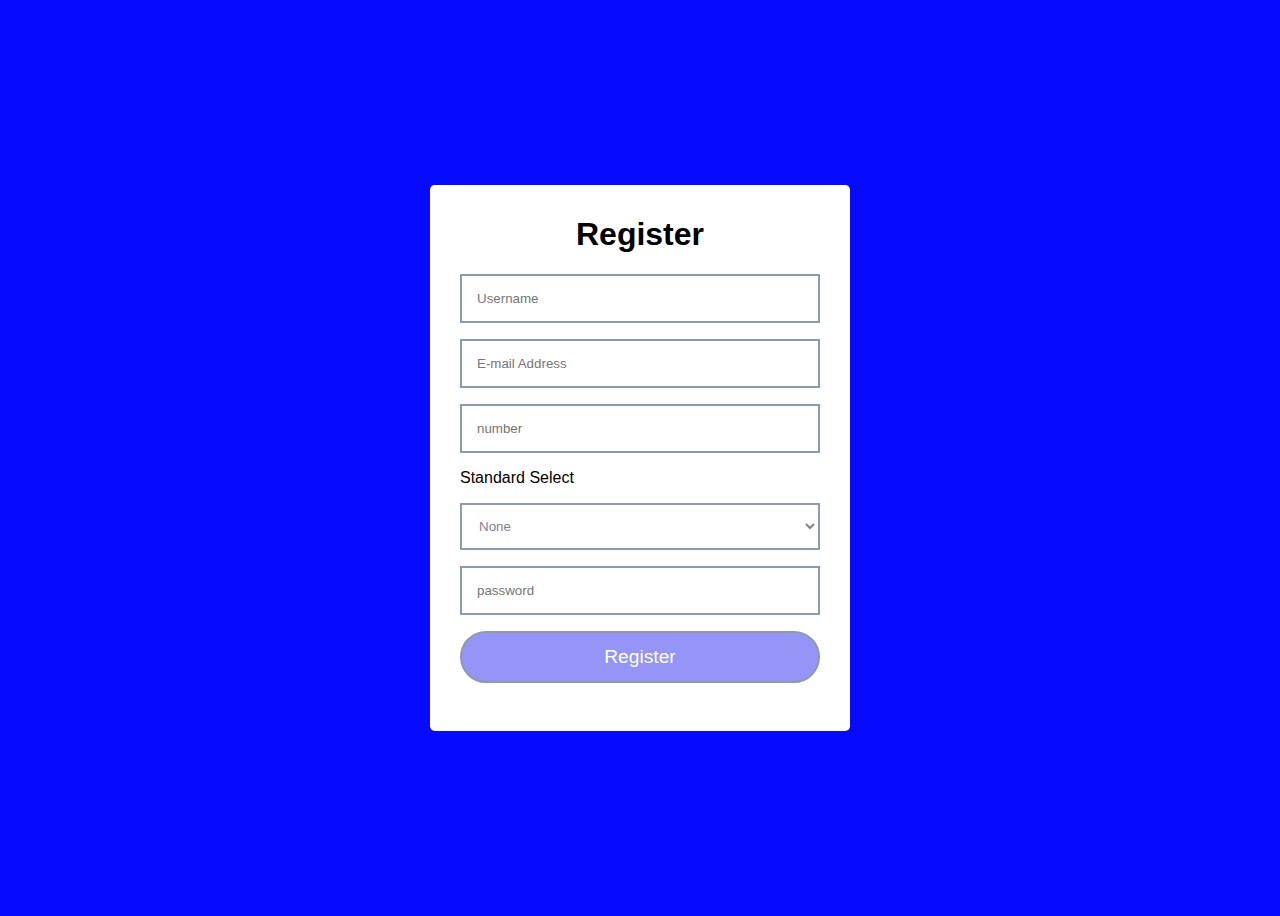
<file: index.html>
<!DOCTYPE html>
<html lang="en">

<head>
  <meta charset="UTF-8">
  <meta http-equiv="X-UA-Compatible" content="IE=edge">
  <meta name="viewport" content="width=device-width, initial-scale=1.0">
  <title>Register before assess</title>
  <link rel="stylesheet" href="./css/style.css">
</head>

<body>

  <div class="container-gta">
    <h1 class="login-text">Register</h1>
    <form class="login-email" action="./successful.html" enctype="multipart/form-data">
      <div class="input-cta">
        <input type="text" placeholder="Username" required>
      </div>
      <div class="input-cta">
        <input type="email" name="email" placeholder="E-mail Address" required>
      </div>
      <div class="input-cta">
        <input type="number" placeholder="number" required>
      </div>
      <div>
        <label for="standard-select">Standard Select</label>
        <div class="select">
          <select id="standard-select">
            <option value="Option 1">None</option>
            <option value="Option 1">Male</option>
            <option value="Option 2">Female</option>
          </select>
        </div>
      </div>
      <div class="input-cta">
        <input type="password" placeholder="password" required>
      </div>
      <div class="input-cta">
        <button class="btn">Register</button>
      </div>
    </form>
  </div>
</body>

</html>
</file>
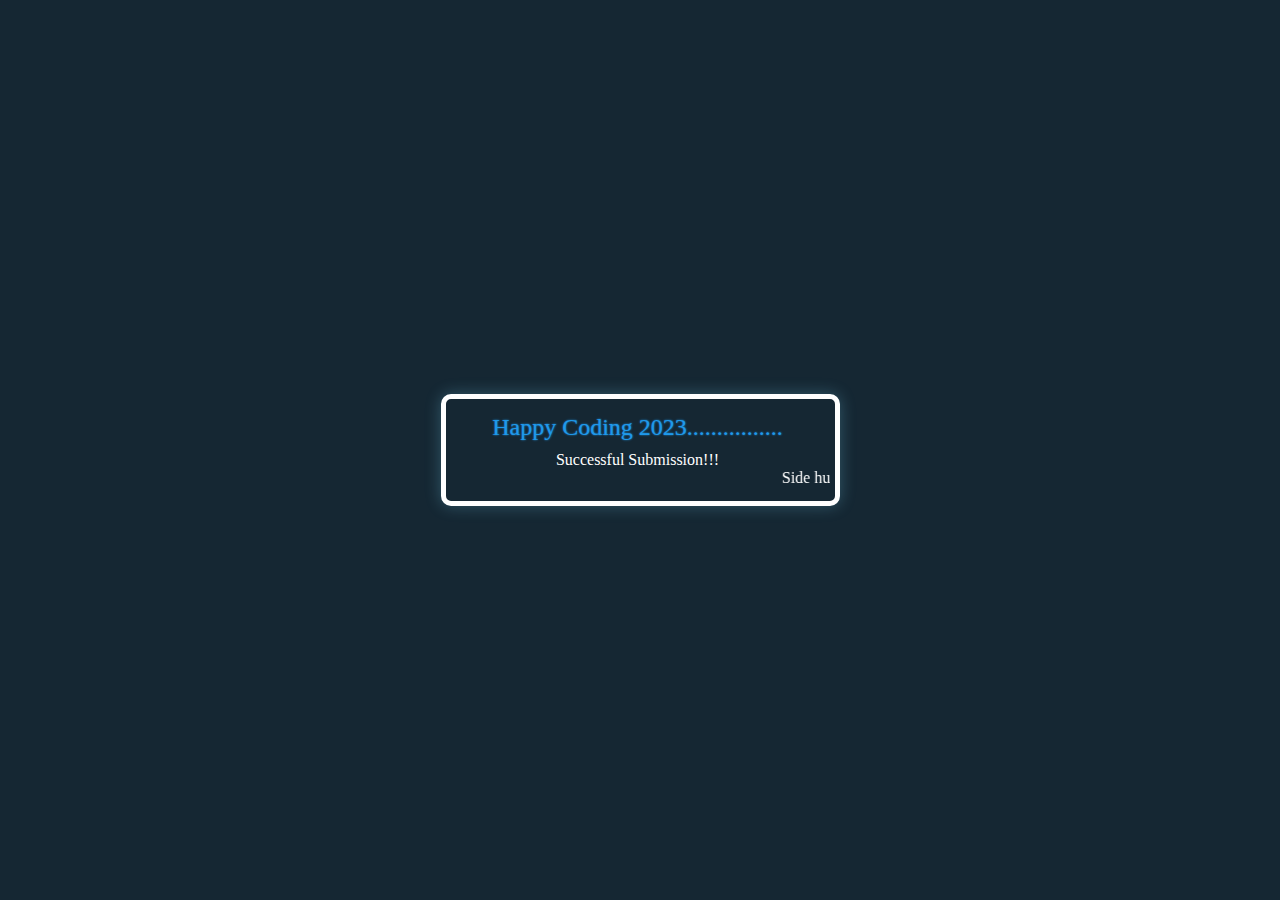
<file: successful.html>
<!DOCTYPE html>
<html lang="en">

<head>
  <meta charset="UTF-8">
  <meta http-equiv="X-UA-Compatible" content="IE=edge">
  <meta name="viewport" content="width=device-width, initial-scale=1.0">
  <title>Document</title>
</head>

<style>
  body {
    background-color: #152733 !important;
    margin: 0;
    padding: 0;
    display: flex;
    align-items: center;
    justify-content: center;
    height: 100vh;
  }

  div {
    background-color: #fff;
    width: 50%;
    padding: 10px 5px 10px 0px;
    text-align: center;
    background-color: #152733 !important;
    border: 5px solid #fff;
    color: #fff;
    border-radius: 10px;
    box-shadow: 0rem 0rem 1rem rgba(120, 204, 235, 0.3);
  }

  label {
    text-shadow: 0px 0px 2px;
    color: #1f99eb;
    font-size: 1.5rem;
    display: block;
    padding-top: 5px;
    padding-bottom: 10px;
  }

  span {
    font-size: 1rem;
    padding-top: 20px;


  }

  @media(min-width: 750px) {
    div {
      width: 30%;
    }
  }
</style>

<body>

  <div>

    <label for="log">Happy Coding 2023................</label>

    <span>Successful Submission!!!</span>
    <marquee behavior="" direction="">Side hustle internship you are the best thanks for time</marquee>
  </div>

</body>

</html>
</file>
<file: css/style.css>
body {
  background-color: #060aff;

  display: flex;
  flex-direction: column;
  align-items: center;
  justify-content: center;
  height: 100vh;
}

.container-gta {
  background-color: #fff;
  max-width: 360px;
  font-family: Arial;
  /* padding: 30px; */
  padding: 10px 30px;
  padding-bottom: 2rem;
  border-radius: 0.3rem;


}

.login-text {
  font-size: 2rem;
  font-weight: 800;
  text-align: center;
}

.input-cta input {
  width: 100%;
  padding: 15px;
  margin-bottom: 1rem;
  box-sizing: border-box;
  outline: none;
  border: 2px solid #8d99ae;
}

select {
  width: 100%;
  padding: 15px;
  margin-bottom: 1rem;
  color: #808094;
  border: 2px solid #8d99ae;
  outline: none;
}

.btn {
  width: 100%;
  padding: 13px;
  border-radius: 30px;
  outline: none;
  border: 2px solid #8d99ae;
  background: #9495f6;
  font-size: 1.2rem;
  color: #fff;
  font-weight: 200;
  cursor: pointer;
  margin-bottom: 1rem;
}

.set-in {
  font-weight: 600;
}

.set-in a {
  text-decoration: none;
  color: #595cfd;
  font-weight: 600;
}

select {
  /* appearance: none; */
  background-color: #fff;
  border: 2px solid #8d99ae;
  padding: 13px;
  margin: 0;
  height: 30%;
  width: 100%;
  font-family: inherit;
  cursor: inherit;
  line-height: inherit;
  margin-bottom: 1rem;
  margin-top: 1rem;
}

select::-ms-expand {
  display: none;
}

select {
  outline: none;
}

@media (min-width: 500px) {
  .container-gta {
    width: 400px;
  }
}
</file>
